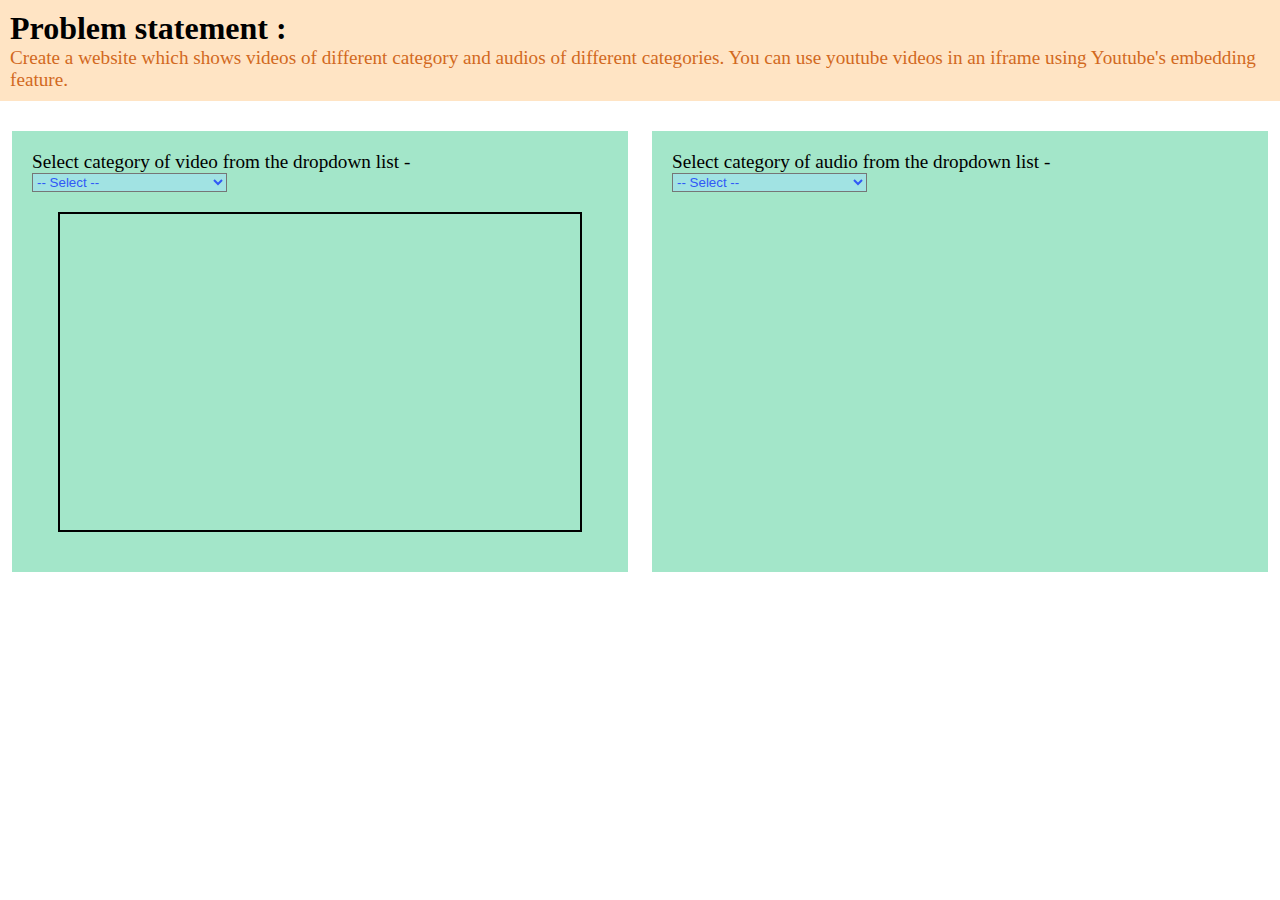
<file: Day10-QuizProblem/index.html>
<!DOCTYPE html>
<html lang="en">
<head>
    <meta charset="UTF-8">
    <meta name="viewport" content="width=device-width, initial-scale=1.0">
    <meta name="description" content="This website is the solution to quiz problem of Lecture 10 - HTML Media elements">
    <title>Day10 - Quiz| SigmaBatchOP</title>
    <link rel="stylesheet" href="style.css">
</head>
<body>
    <div class="heading">
        <h1>Problem statement :</h1>
        <p>Create a website which shows videos of different category and audios of different categories. You can use youtube videos in an iframe using Youtube's embedding feature.</p>
    </div>
    <div class="content">
        <div class="videos">
            <p>Select category of video from the dropdown list - </p>
            <select name="VideoCategory" id="vcategory">
                <option value="none">-- Select --</option>
                <option value="sigmawebdev">Sigma Web Dev</option>
                <option value="python">Python for Beginners</option>
                <option value="javascript">Javascript</option>
                <option value="Nextjs">Next.js for Begineers</option>
            </select>
            <div class="display">
            </div>
        </div>
        <div class="audio">
            <p>Select category of audio from the dropdown list - </p>
            <select name="AudioCategory" id="acategory">
                <option value="none">-- Select --</option>
                <option value="EDM">EDM</option>
                <option value="lofi">Lofi Hip-Hop</option>
            </select>
            <div class="audioplay">
            </div>            
        </div>
    </div>
    <script src="script.js"></script>
</body>
</html>
</file>
<file: Day10-QuizProblem/style.css>
* {
    margin: 0;
    padding: 0;
}

p {
    font-size: larger;
}

.heading {
    background-color: bisque;
    padding: 10px;
}

.heading p {
    color: chocolate;
}

.content {
    display: flex;
    justify-content: space-around;
}

select {
    width: 195px;
    background-color: rgb(161, 227, 227);
    color: rgb(48, 88, 246);
}

.videos, .audio {
    background-color: rgb(163, 230, 201);
    width: 45%;
    padding: 20px;
    margin-top: 30px;
}

.display {
    width: 520px;
    height: 316px;
    margin: 20px auto;
    border: 2px solid black;
}

.audioplay {
    width: 400px;
    margin: 20px auto;
}
</file>
